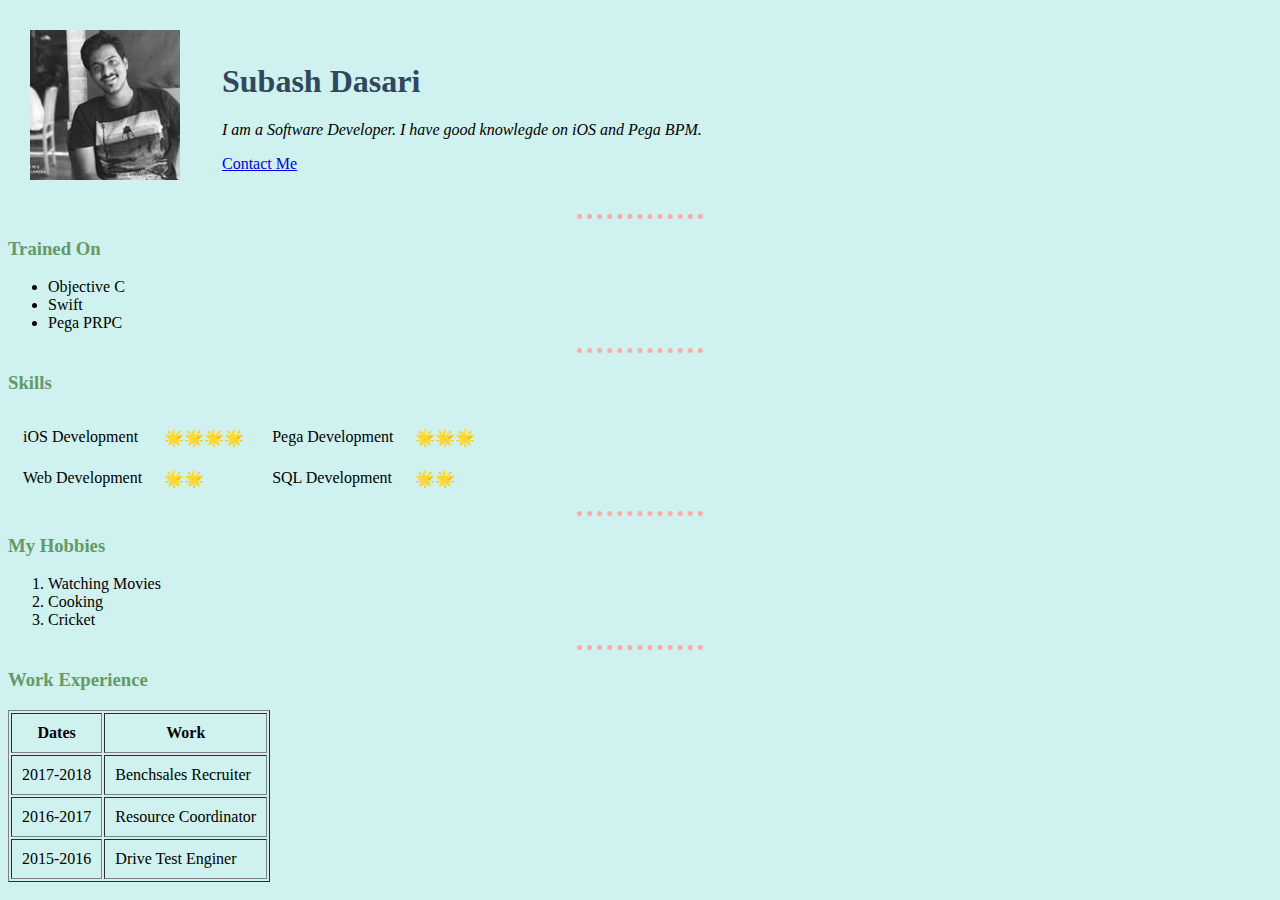
<file: index.html>
<!DOCTYPE html>
<html lang="en" dir="ltr">

<head>
  <meta charset="utf-8">
  <title>Subash's Personal Resume</title>
  <link rel="stylesheet" href="css/styles.css">

</head>

<body>
  <table cellpadding="20">
    <tr>
      <td><img src="Images/SubashPic.jpg" alt="Subash Pic"></td>
      <td>
        <h1>Subash Dasari</h1>
        <p><em>I am a Software Developer. I have good knowlegde on iOS and Pega BPM.</em></p>
        <a href="Contacts.html">Contact Me</a>
      </td>
    </tr>
  </table>
  <hr>
  <h3>Trained On</h3>
  <ul>
    <li>Objective C</li>
    <li>Swift</li>
    <li>Pega PRPC</li>
  </ul>
  <hr>
  <h3>Skills</h3>
  <table>
    <tr>
      <td>
        <table cellpadding="10">
          <tr>
            <td>iOS Development</td>
            <td>🌟🌟🌟🌟</td>
          </tr>
          <tr>
            <td>Web Development</td>
            <td>🌟🌟</td>
          </tr>
        </table>
      </td>
      <td>
        <table cellpadding="10">
          <tr>
            <td>Pega Development</td>
            <td>🌟🌟🌟</td>
          </tr>
          <tr>
            <td>SQL Development</td>
            <td>🌟🌟</td>
          </tr>
        </table>
      </td>
    </tr>
  </table>
  <hr>
  <h3>My Hobbies</h3>
  <ol>
    <li>Watching Movies</li>
    <li>Cooking</li>
    <li>Cricket</li>
  </ol>
  <hr>
  <h3>Work Experience</h3>
  <table cellpadding="10" border="1" color="black">
    <thead>
      <th>Dates</th>
      <th>Work</th>
    </thead>
    <tr>
      <td>2017-2018</td>
      <td>Benchsales Recruiter</td>
    </tr>
    <tr>
      <td>2016-2017</td>
      <td>Resource Coordinator</td>
    </tr>
    <tr>
      <td>2015-2016</td>
      <td>Drive Test Enginer</td>
    </tr>
  </table>
</body>

</html>
</file>
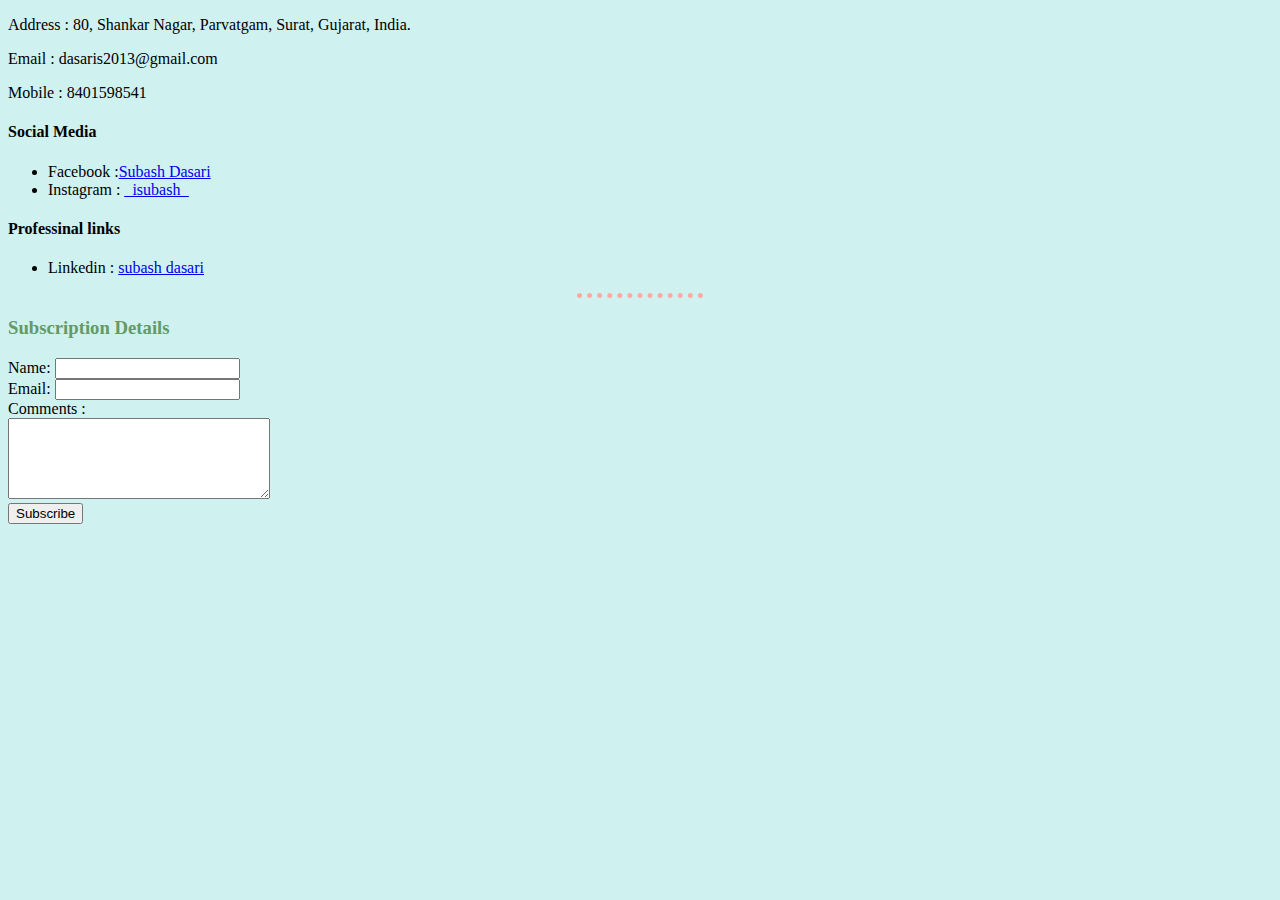
<file: Contacts.html>
<!DOCTYPE html>
<html lang="en" dir="ltr">

<head>
  <meta charset="utf-8">
  <title>Contact Me : Subash</title>
  <link rel="stylesheet" href="css/styles.css">
</head>

<body>
  <p>Address : 80, Shankar Nagar, Parvatgam, Surat, Gujarat, India.</p>
  <p>Email : dasaris2013@gmail.com </p>
  <p>Mobile : 8401598541</p>
  <h4>Social Media</h4>
  <ul>
    <li>Facebook :<a href="https://www.facebook.com/subhash.dasari2013">Subash Dasari</a> </li>
    <li>Instagram : <a href="https://www.instagram.com/_isubash_/">_isubash_</a></li>
  </ul>
  <h4>Professinal links</h4>
  <ul>
    <li>Linkedin : <a href="https://www.linkedin.com/in/subash-dasari-b61b3b190/">subash dasari</a></li>
  </ul>
  <hr>
  <h3>Subscription Details</h3>
  <form class="" action="index.html" method="post">
    <label for="">Name:</label>
    <input type="text" name="" value=""><br>
    <label for="">Email:</label>
    <input type="email" name="" value=""><br>
    <label for="">Comments : </label><br>
    <textarea name="comments" rows="5" cols="30"></textarea><br>
    <input type="submit" name="" value="Subscribe">
  </form>
</body>

</html>
</file>
<file: css/styles.css>
body {
  background-color: #cff1ef;
}

hr {
  border-style: none;
  border-top-style: dotted;
  border-width: 5px;
  border-color: #ffaaa5;
  width: 10%;
}

h1 {
  color: #30475e;
}

h3 {
  color: #639a67;
}
</file>
